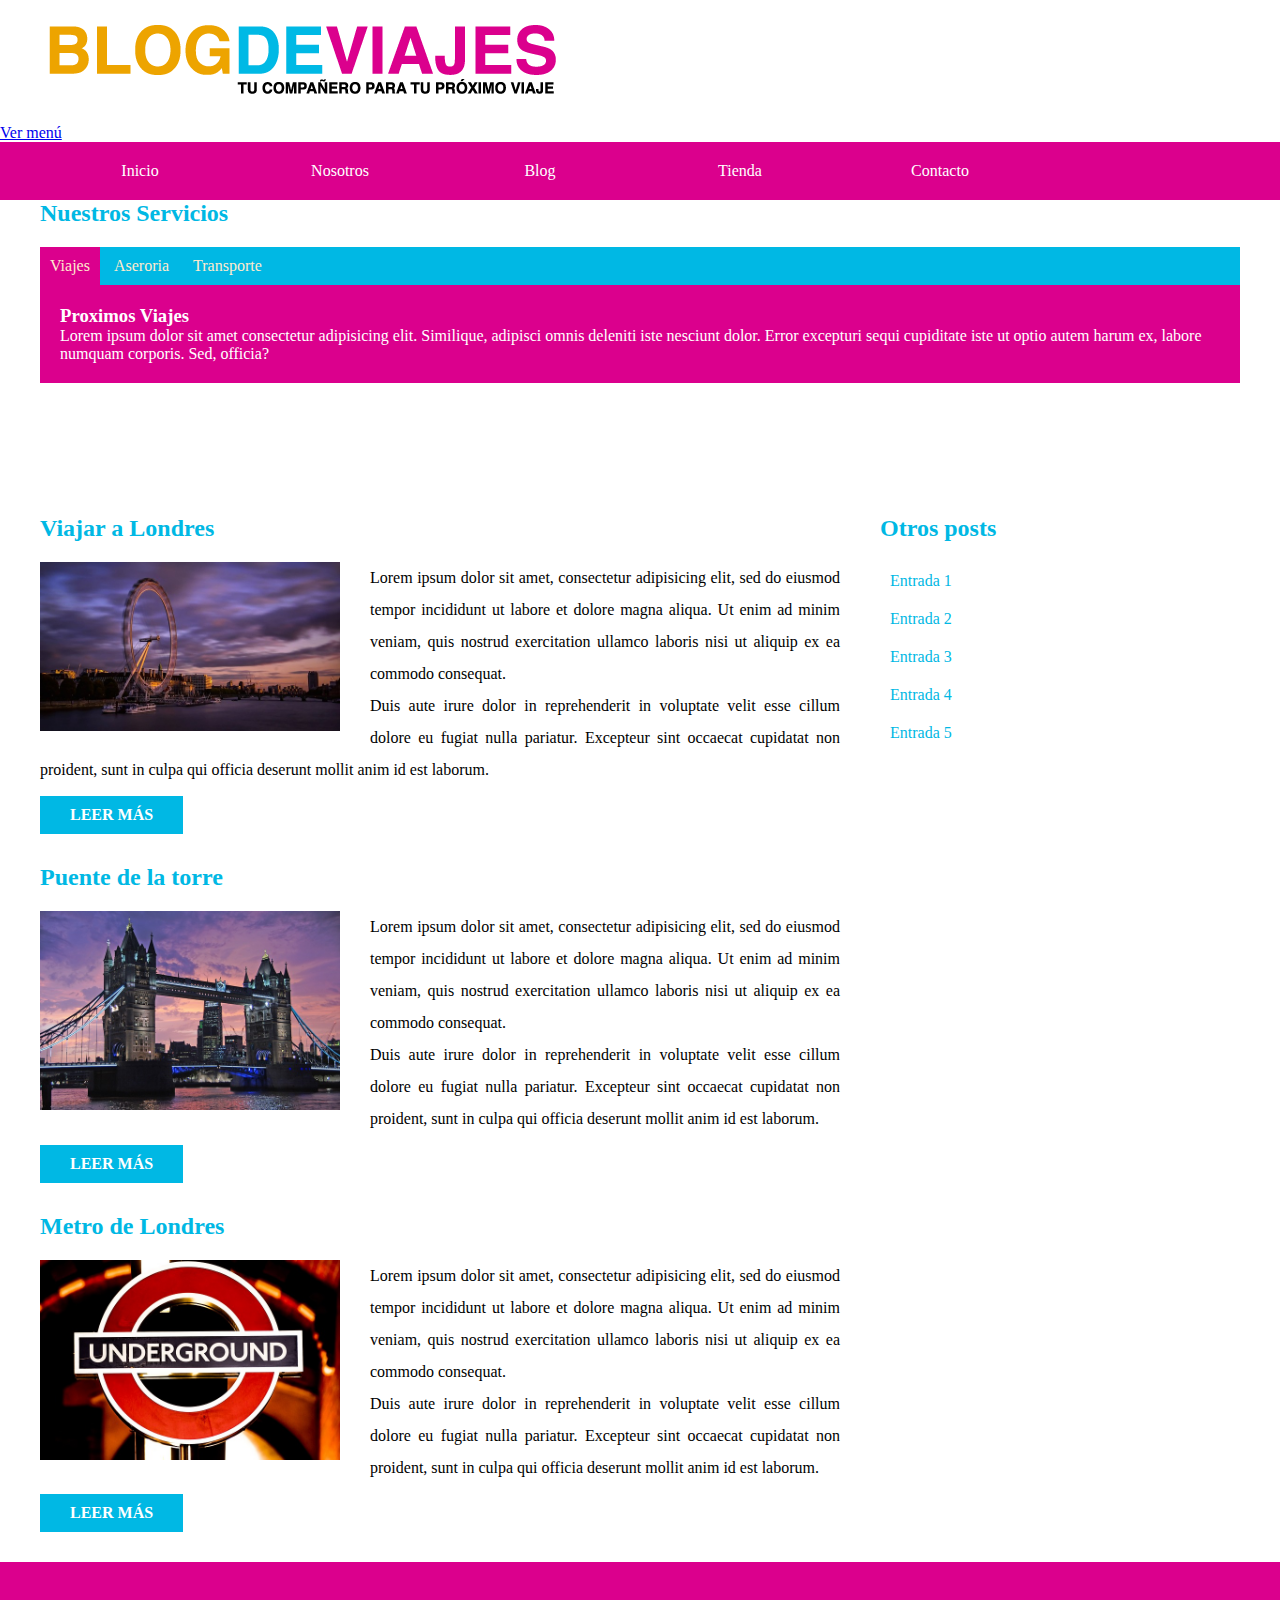
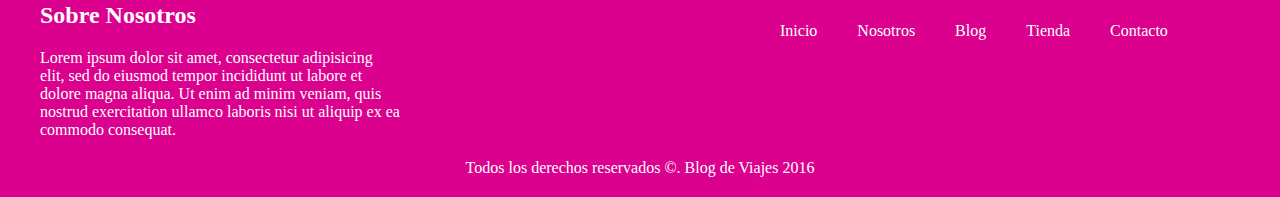
<file: index.html>
<!DOCTYPE html>
<html>
  <head>
    <meta charset="utf-8">
    <title>Blog de Viajes</title>
    <link rel="stylesheet" href="css/estilos.css">
  </head>
  <body>

    <header>
        <div class="contenedor">
            <div class="logo">
                <img src="img/logo.png" alt="logo blog de viajes">
            </div>
        </div> <!--.contenedor-->
    </header>
      <a id="menu" href="#">Ver menú</a>
    <div id="navegacion" class="navegacion">
            <nav>
              <ul>
                  <li><a href="http://www.google.com">Inicio</a></li>
                  <li><a href="#">Nosotros</a>
                        <ul>
                            <li><a href="#">Misión</a></li>
                            <li><a href="#">Visión</a></li>
                            <li><a href="#">Valores</a></li>
                        </ul>
                  </li>
                  <li><a href="#">Blog</a>
                        <ul>
                            <li><a href="#">Consejos</a></li>
                            <li><a href="#">Ciudades</a></li>
                            <li><a href="#">Promociones</a></li>
                        </ul>
                  </li>
                  <li><a class="enlace" href="#">Tienda</a></li>
                  <li><a class="enlace" href="#">Contacto</a></li>
              </ul>
            </nav>
      </div>

      <div class="contenedor servicios">
        <h2>Nuestros Servicios</h2>
            <nav>
                <a href="#viajes">Viajes</a>
                <a href="#asesoria">Aseroria</a>
                <a href="#transporte">Transporte</a>
            </nav>
            <div class="nuestros-servicios">
                <div id="viajes">
                    <h3>Proximos Viajes</h3>
                    <p>Lorem ipsum dolor sit amet consectetur adipisicing elit. Similique, adipisci omnis deleniti iste nesciunt dolor. Error excepturi sequi cupiditate iste ut optio autem harum ex, labore numquam corporis. Sed, officia?</p>
                </div>
                <div id="asesoria">
                    <h3>Asesoria y cursos</h3>
                    <p>Lorem ipsum dolor sit amet consectetur adipisicing elit. Similique, adipisci omnis deleniti iste nesciunt dolor. Error excepturi sequi cupiditate iste ut optio autem harum ex, labore numquam corporis. Sed, officia?</p>
                </div>
                <div id="transporte">
                    <h3>transporte</h3>
                    <p>Lorem ipsum dolor sit amet consectetur adipisicing elit. Similique, adipisci omnis deleniti iste nesciunt dolor. Error excepturi sequi cupiditate iste ut optio autem harum ex, labore numquam corporis. Sed, officia?</p>
                </div>

            </div>
      </div>

    <div class="contenido contenedor">
        <main>
              <article>
                  <h2>Viajar a Londres</h2>
                  <img src="img/imagen_1.jpg" alt="imagen viajar a londres">
                  <p>Lorem ipsum dolor sit amet, consectetur adipisicing elit, sed do eiusmod tempor incididunt ut labore et dolore magna aliqua. Ut enim ad minim veniam, quis nostrud exercitation ullamco laboris nisi ut aliquip ex ea commodo consequat.</p>

                  <p>Duis aute irure dolor in reprehenderit in voluptate velit esse cillum dolore eu fugiat nulla pariatur. Excepteur sint occaecat cupidatat non proident, sunt in culpa qui officia deserunt mollit anim id est laborum.</p>
                  <a href="#" class="boton">Leer más</a>
              </article>
              <article>
                  <h2>Puente de la torre</h2>
                  <img src="img/imagen_2.jpg" alt="imagen puente de la torre">
                  <p>Lorem ipsum dolor sit amet, consectetur adipisicing elit, sed do eiusmod tempor incididunt ut labore et dolore magna aliqua. Ut enim ad minim veniam, quis nostrud exercitation ullamco laboris nisi ut aliquip ex ea commodo consequat.</p>

                  <p>Duis aute irure dolor in reprehenderit in voluptate velit esse cillum dolore eu fugiat nulla pariatur. Excepteur sint occaecat cupidatat non proident, sunt in culpa qui officia deserunt mollit anim id est laborum.</p>
                  <a href="#" class="boton">Leer más</a>
              </article>
              <article>
                  <h2>Metro de Londres</h2>
                  <img src="img/imagen_3.jpg" alt="imagen metro de londres">
                  <p>Lorem ipsum dolor sit amet, consectetur adipisicing elit, sed do eiusmod tempor incididunt ut labore et dolore magna aliqua. Ut enim ad minim veniam, quis nostrud exercitation ullamco laboris nisi ut aliquip ex ea commodo consequat.</p>

                  <p>Duis aute irure dolor in reprehenderit in voluptate velit esse cillum dolore eu fugiat nulla pariatur. Excepteur sint occaecat cupidatat non proident, sunt in culpa qui officia deserunt mollit anim id est laborum.</p>
                  <a href="#" class="boton">Leer más</a>
              </article>
        </main>


        <aside class="sidebar">
            <h2>Otros posts</h2>
            <ul>
                <li><a href="#">Entrada 1</a></li>
                <li><a href="#">Entrada 2</a></li>
                <li><a href="#">Entrada 3</a></li>
                <li><a href="#">Entrada 4</a></li>
                <li><a href="#">Entrada 5</a></li>
            </ul>
        </aside>
    </div> <!--.contenido-->

    <footer>
        <div class="contenedor">
            <div class="nosotros">
                <h2>Sobre Nosotros</h2>
                <p>
                  Lorem ipsum dolor sit amet, consectetur adipisicing elit, sed do eiusmod tempor incididunt ut labore et dolore magna aliqua. Ut enim ad minim veniam, quis nostrud exercitation ullamco laboris nisi ut aliquip ex ea commodo consequat.
                </p>
            </div> <!--.nosotros-->
            <div class="menu">
                <nav>
                      <ul>
                          <li><a href="#">Inicio</a></li>
                          <li><a href="#">Nosotros</a></li>
                          <li><a href="#">Blog</a></li>
                          <li><a href="#">Tienda</a></li>
                          <li><a href="#">Contacto</a></li>
                      </ul>
                  </nav>
            </div><!--.menu-->
        </div><!--.contenedor-->

        <p class="copyright">
            Todos los derechos reservados &copy;. Blog de Viajes 2016
        </p>

    </footer>
      
    <script src="js/jquery.js"></script>
    <script src="js/scripts.js"></script>

      <!-- <script src="jquery-1.12.0.min.js"></script>
      <script src="js_14/scripts.js"></script> -->

  </body>
</html>
</file>
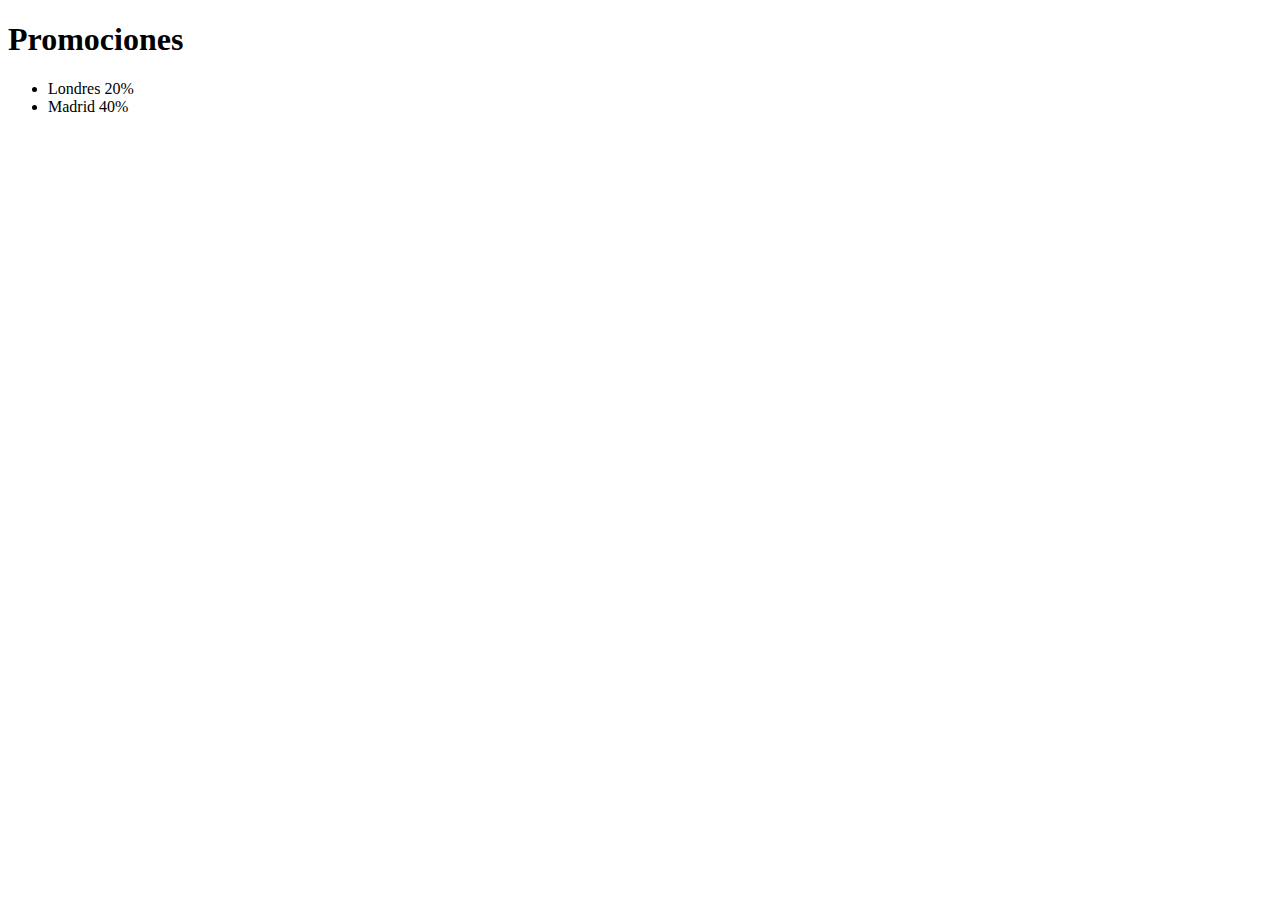
<file: promociones.html>
<!DOCTYPE html>
<html lang="en">
<head>
    <meta charset="UTF-8">
    <meta name="viewport" content="width=device-width, initial-scale=1.0">
    <meta http-equiv="X-UA-Compatible" content="ie=edge">
    <title>Document</title>
</head>
<body>
    <h1>Promociones</h1>
<ul>
    <li>Londres 20%</li>
    <li>Madrid 40%</li>
</ul>    
</body>
</html>
</file>
<file: css/estilos.css>
html {
  box-sizing: border-box;
}
*, *:before,*:after {
  box-sizing: inherit;
}
* {
  margin: 0;
  padding: 0;
}
body {
  font-family: verdana, geneva, serif;
}
header {
  padding: 20px 0;
}
.activo {
    border: 5px solid yellow;
}
div.contenedor {
  width: 1200px;
  margin: 0 auto;
}
/** Navegacion **/
.navegacion {
  background-color: #db008d;
  /* display: none; */
}
nav {
  width: 1200px;
  margin: 0 auto;
  position: relative;
}
nav ul {
  list-style: none;
}
nav > ul > li {
  float: left;
}
nav ul::after {
  content: '';
  display: block;
  clear: both;
}
nav ul li a {
  display: inline-block;
  width: 200px;
  color: #ffffff;
  text-decoration: none;
  text-align: center;
  padding: 20px;
}
nav ul li a:hover {
  background-color: #00b8e4;
}
/** Segundo Nivel **/
nav ul ul {
  position: absolute;
  top:100%;
  background-color: rgba(0, 184,228, 0.7);
  display: none;
}
nav ul li:hover > ul {
  display: block;
}
nav ul li:hover  {
  background-color: rgba(0, 184,228, 0.7);
}
/** Contenido Principal **/
div.contenido::after {
  content: '';
  display: block;
  clear: both;
}

main {
  width: 70%;
  float: left;
  padding-right: 40px;
}
/** Servicios **/

.servicios {
  margin-top: 30px;
}

.servicios nav {
  background-color: #00b8e4;
  
}

.servicios nav a{
  display: inline-block;
  padding: 10px;
  color: blanchedalmond;
  text-decoration: none;
}

.servicios nav a.activo {
  background-color: #db008d; 
  border: none;
}

.servicios nav a:hover{
  background-color: #db008d;  
}

div.nuestros-servicios {
  position: relative;
  height: 200px;  
}

.nuestros-servicios > div {  /* > selecciona al primer hijo de los div */
  position: absolute;
  left: 0;
  top: 0;
  padding: 20px;
  background-color: #db008d; 
  display: none;
  color: white;
}

/** Entradas de post**/
article {
    margin-top: 30px;
}
h2 {
  color: #00b8e4;
  margin-bottom: 20px;
}
article img {
  float: left;
  width: 300px;
  margin-right: 30px;
}
article p {
  line-height: 2;
  text-align: justify;
}
.boton {
  background-color: #00b8e4;
  padding: 10px 30px;
  display: inline-block;
  margin-top: 10px;
  font-weight: bold;
  color: #ffffff;
  text-transform: uppercase;
  text-decoration: none;
}
/** Sidebar **/
aside {
    float: right;
    width: 30%;
    margin-top: 30px;
}
aside ul {
  list-style: none;
}
aside ul li {
  padding: 10px 0 10px 10px;
}
aside ul li:hover {
  background-color: #00b8e4;
  cursor: pointer;
}
aside ul li a {
  color:  #00b8e4;
  text-decoration: none;
}
aside ul li:hover a {
  color: #ffffff;
}
/** Footer **/
footer {
  background-color: #db008d;
  padding-top: 40px;
  margin-top: 30px;
}
footer h2 {
  color: #ffffff;
}
footer .contenedor::after {
  content: '';
  display: block;
  clear: both;
}
footer div.nosotros {
  float: left;
  width: 30%;
  color: #ffffff;
}
footer div.menu {
  float: right;
  width: 40%;
  text-align: right;
}
footer nav {
  width: auto;
}
footer nav ul li a {
  width: auto;
}
p.copyright {
  padding: 20px 0;
  text-align: center;
  color: #ffffff;
}

.fondorojo {
    background-color: red;
}
</file>
